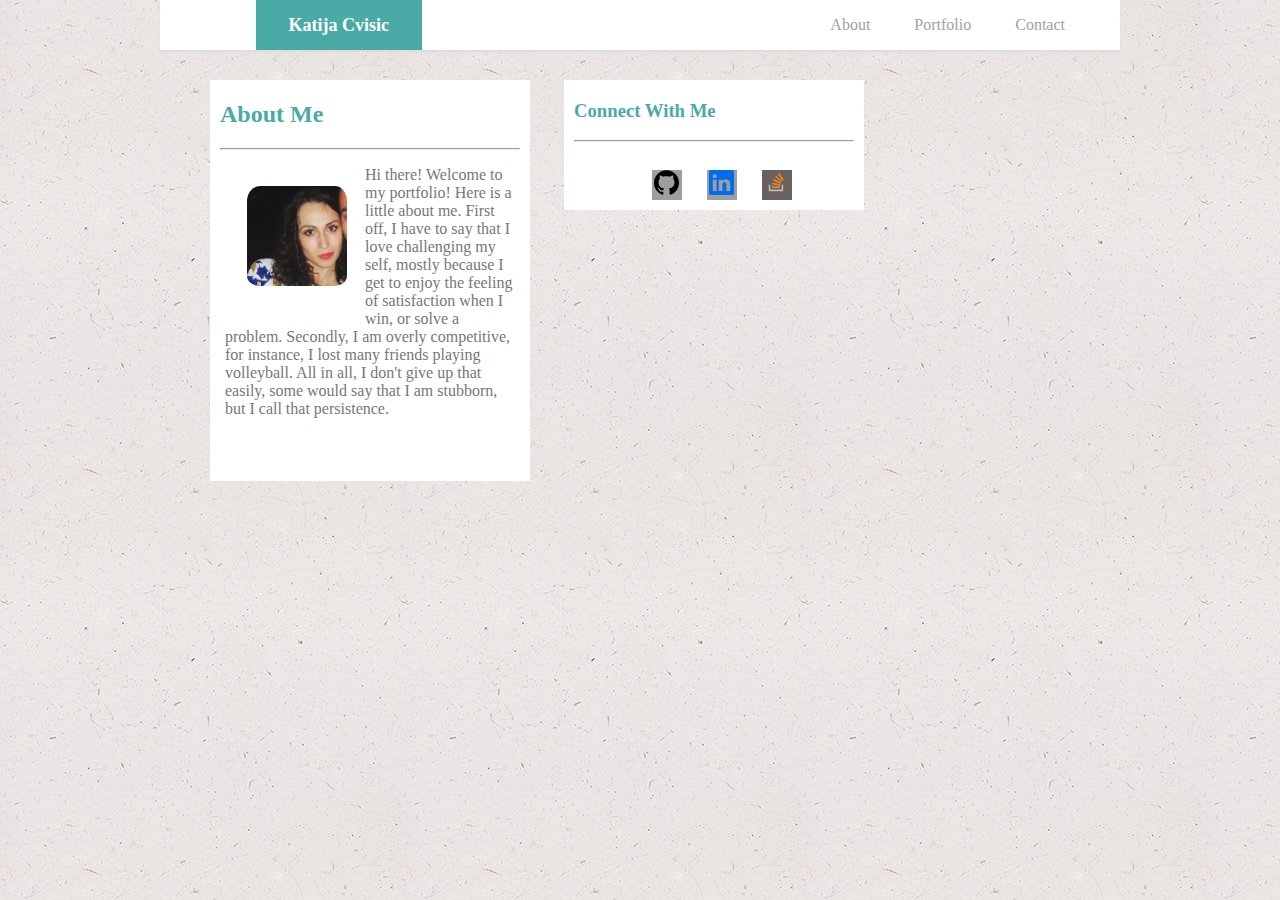
<file: index.html>
<!DOCTYPE html>
<html>

<head>
    <link rel="stylesheet" type="text/css" href="assets/css/style.css">
    </li>
    <title>Portfolio</title>
    <meta name="viewport" content="width=device-width, initial scale=1">
</head>

<body style="width: 960px;">
    <div class="Content">
        <header style="display: flex;">
            <h1 id="name">Katija Cvisic</h1>
            <div class="links">
                <ul class="navigation">
                    <li><a href="index.html">About</a></li>
                    <li><a href="portfolio.html">Portfolio</a></li>
                    <li><a href="contact.html">Contact</a></li>
                </ul>
            </div>
        </header>
        <div class="MainContent">
            <div class="container" id="window">
                <h2 id="AboutMe">About Me</h2>
                <hr>
                <p> <img id="icon" src="assets/images/me.png.jpg" height="100px" width="100px" align="left">Hi there! Welcome to my portfolio! Here is a little about me. First off, I have to say that I love challenging my self, mostly because I get to enjoy the feeling of satisfaction when I win, or solve a problem. Secondly, I am overly competitive, for instance, I lost many friends playing volleyball. All in all, I don't give up that easily, some would say that I am stubborn, but I call that persistence.</p>
            </div>
            <div id="window-connect-with-me">
                <div class="container">
                    <h3>Connect With Me</h3>
                    <hr>
                    <div id="container-logos">
                        <a href="https://github.com/kcvisic" class="logo-connect" target="_blank"> <img style="background-color: #9E9E9E; "class="logo-connect" src="assets/images/github-logo.svg"></a>
                        <a href="https://www.linkedin.com/in/katija-cvisic-8671b025/" class="logo-connect" target="_blank">         <img style="background-color: #9E9E9E; "
               class="logo-connect" src="assets/images/linkedin-logo.svg"></a>
                        <a href="https://stackoverflow.com/users/8334918/katija?tab=profile" class="logo-connect" target="_blank"> 
                  <img style="background-color: #696060;"class="logo-connect" src="assets/images/stack-overflow-logo.svg"></a>
                    </div>
                </div>
            </div>
        </div>
    </div>
</body>

</html>
</file>
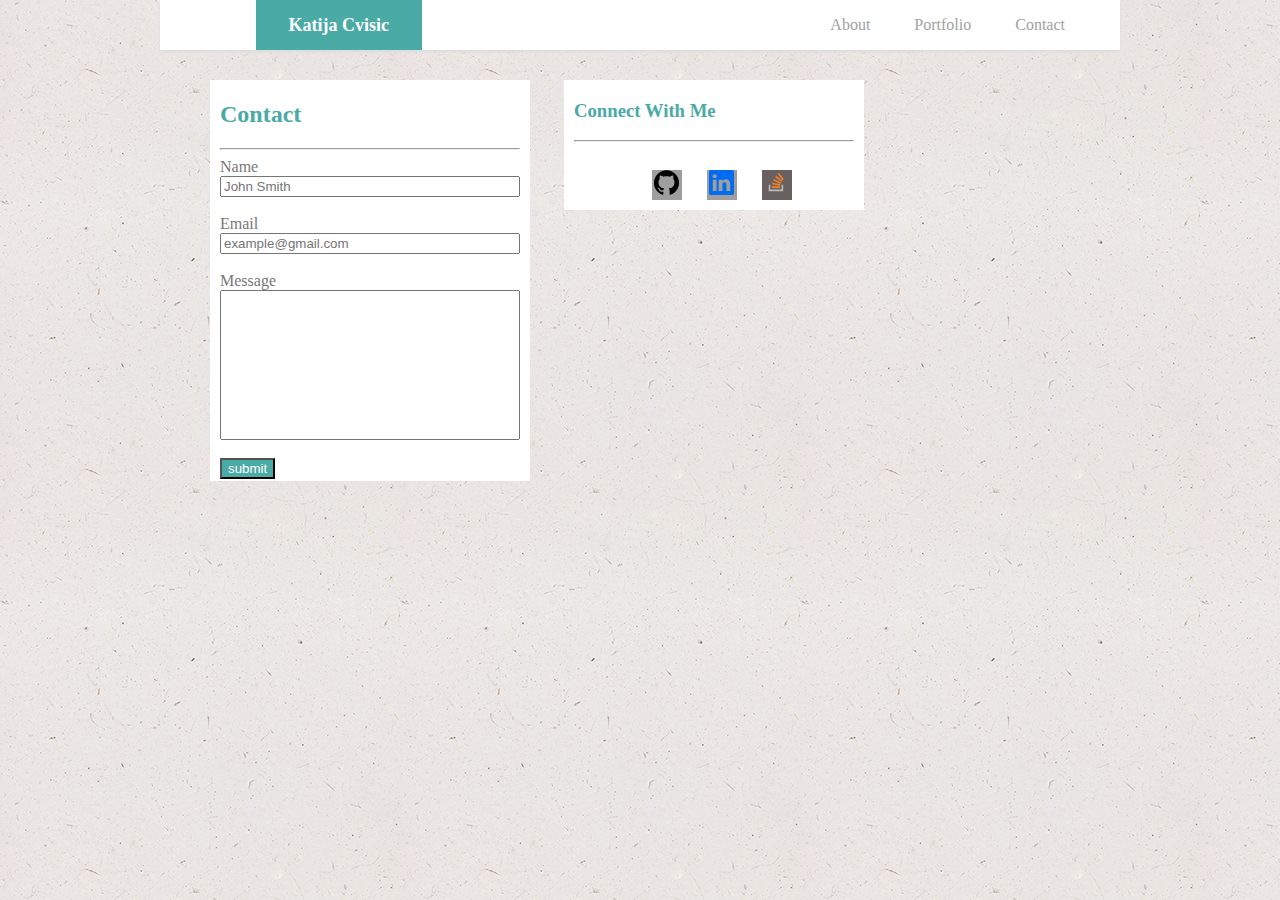
<file: contact.html>
<html>

<head>
    <link rel="stylesheet" type="text/css" href="assets/css/style.css">
    </li>
    <title>Portfolio</title>
    <meta name="viewport" content="width=device-width, initial scale=1">
</head>

<body style="width: 960px;">
    <div class="Content">
        <header style="display: flex;">
            <h1 id="name">Katija Cvisic</h1>
            <div class="links">
                <ul class="navigation">
                    <li><a href="index.html">About</a></li>
                    <li><a href="portfolio.html">Portfolio</a></li>
                    <li><a href="contact.html">Contact</a></li>
                </ul>
            </div>
        </header>
        <div class="MainContent">
            <div class="container" id="window">
                <h2 id="AboutMe">Contact</h2>
                <hr>
                <div class="textColor">
                    <form action="">
                        <label>Name</label>
                        <br>
                        <input id="box1" Placeholder="John Smith" type="text" name="">
                        <br>
                        <label>Email</label>
                        <br>
                        <input id="box2" placeholder="example@gmail.com" type="text" name="">
                        <br>
                        <label>Message</label>
                        <br>
                        <input id="box3" placeholder="" type="text" name="">
                        <br>
                        <input id="submit" type="submit" value="submit"="">
                    </form>
                </div>
            </div>
            <div id="window-connect-with-me">
                <div class="container">
                    <h3>Connect With Me</h3>
                    <hr>
                    <div id="container-logos">
                        <a href="https://github.com/kcvisic" class="logo-connect" target="_blank"><img  style="background-color: #9E9E9E; "class="logo-connect" src="assets/images/github-logo.svg"></a>
                        <a href="https://www.linkedin.com/in/katija-cvisic-8671b025/" class="logo-connect" target="_blank"> <img style="background-color: #9E9E9E; "class="logo-connect" src="assets/images/linkedin-logo.svg"></a>
                        <a href="https://stackoverflow.com/users/8334918/katija?tab=profile" class="logo-connect" target="_blank"> <img style="background-color: #696060; "class="logo-connect" src="assets/images/stack-overflow-logo.svg"></a>
                    </div>
                </div>
            </div>
        </div>
    </div>
</body>

</html>
</file>
<file: assets/css/style.css>
header {
    box-shadow: 0px 2px 2px 0px gainsboro;
    background-color: white;
}

#name {
    align-content: center;
    background-color: #4aaaa5;
    color: white;
    width: 200px;
    padding: 10px;
    text-align: center;
    font-size: large;
    margin-top: 0px;
    margin-bottom: 0px;
    margin-left: 10%;
    font-family: 'Georgia', Times, Times New Roman Times, serif;
}

body {

    margin: 0 auto;
    background-image: url("../images/background.png");
}

p {
    font-family: Times, Times New Roman Times, serif;
    color: #777777;
    margin-left: 5px
}

#window {
    width: 300px;
    height: 350px;
    margin-left: 50px;
    margin-top: 30px;
    margin-bottom: 30px;
    background-color: white;
    padding-bottom: 50px;
    display: inline-block;
}

#window-connect-with-me {
    display: inline-block;
    background-color: white;
    width: 300px;
    vertical-align: top;
    margin-top: 30px;
    margin-left: 30px;
    height: 130px;
}

#footer {

    color: #777777;
}

.logo-connect {
    width: 25px;
    height: 25px;
}

#container-logos {
    display: flex;
    justify-content: center;
}


#container-logos>img {
    margin: 5px;
}

#AboutMe {
    color: #4aaaa5;
}

.navigation {
    text-align: right;
    margin-right: 15px;
}

.navigation>li {
    display: inline;
    padding-right: 10px;
}

.navigation>li>a {
    text-decoration: none;
    color: #a2a2a2;
}

.container {
    padding: 1px 10px;
}

#icon {
    margin-right: 15px;
    border-radius: 15px;
}

.links {
    width: 100%;
}

h3 {
    color: #4aaaa5;
}

.Content {
    width: 960px;
}



#box1 {
    display: flex;
    width: 300px;
}

#box2 {
    display: flex;
    width: 300px;
}

#box3 {
    display: flex;
    height: 150px;
    width: 300px;
}

.textColor {
    color: #777777;
}

#submit {
    background-color: #4aaaa5;
    color: white;
}

img {
    padding-bottom: 5px;
    margin: 20px;
    padding-left: 2px;
    padding-right: 3px;
}

a {
    margin-right: 30px;
    width: 25px;
    height: 25px;

    justify-content: center;
}

@media screen and (max-width: 640px) {
    #window {
        width: 20%;
        height: 57%;
    }
}

@media screen and (max-width: 640px) {
    #window-connect-with-me {
        width: 70%;
    }
}





@media screen and (max-width: 768px) {
    #box1 {
        width: 100%;
    }
}

@media screen and (max-width: 768px) {
    #box2 {
        width: 100%;
    }
}

@media screen and (max-width: 768px) {
    #box3 {
        width: 100%;
    }
}

@media screen and (max-width: 768px) {
    .logo-connect {
        width: 40%;
    }
}


@media screen and (max-width: 980px) {
    header {
        width: 30%
    }
}

@media screen and(max-width: 980px) {
    #name {
        width: 70%;
        height: 10%;
    }
}

@media screen and (max-width: 980px) {
    #container-logos {
        width: 50%;
    }
}
</file>
